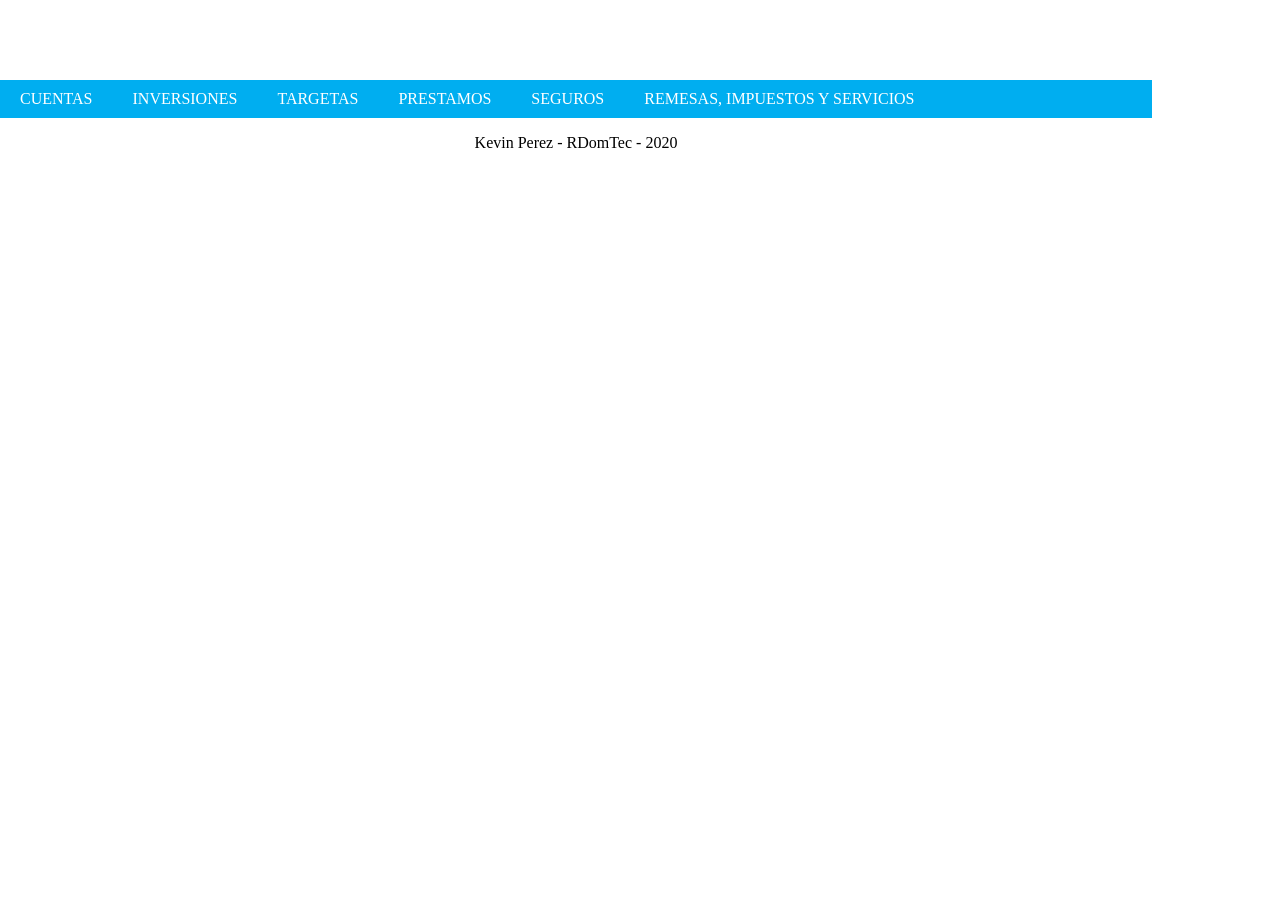
<file: index.html>
<!DOCTYPE html>
<html lang="es">

<head>
    <!--Kevin Perez CH-7317-->
    <!--pagina subida en el elace: https://kevinperezmarte.github.io/Proyecto/ -->
    <meta charset="iso-8859-1">
    <title>Menu BanReservas</title>
    <link rel="stylesheet" type="text/css" href="css/menuestilo.css">
</head>

<body>
    <nav>
        <ul>
        <li><a href="item">CUENTAS</a>
            <div>
                <ul><li>
                    <table>
                        <tr>
                            <td>
                                <li><p><b>AHORROS</b></p></li>
                            </td>
                            <td><b>CORRIENTES</b></td>
                            <td></td>
                        </tr>
                        <tr>
                            <td>
                                <li>Cuenta de Ahorro en Pesos</li>
                                <li>Cuenta de Ahorro Mas</li>
                                <li>Cuenta de Ahorro Infantil</li>
                                <li>Cuenta de Ahorro Preserva</li>
                                <li>Cuenta de Ahorro en Dolares</li>
                                <li>Cuenta de Ahorro en Euro</li>
                            </td>
                            <td>
                                <li>Cuenta Corriente Personal</li>
                                <li>Cuenta Corriente Mas Personal</li>
                                <li>.</li>
                                <li>.</li>
                                <li>.</li>
                                <li>.</li>
                            </td>
                            <td></td>
                        </tr>
                        <tr>
                            <td><p><b>VER TODOS</b></p></td>
                            <td><p><b>VER TODOS</b></p></td>
                            <td></td>
                        </tr>
                    </table>
                </li>
                </ul>
            </div>
        </li>
        <li class="item"><a href="#">INVERSIONES</a>
            <div>
                <ul>
                    <table>
                        <tr>
                            <td>
                                <li><p><b>CERTIFICADOS</b></p></li>
                            </td>
                            <td><b>MERCADOS DE VALORES</b></td>
                            <td></td>
                        </tr>
                        <tr>
                            <td>
                                <li>Certificados Financieros en Pesos</li>
                                <li>Deposito a Plazo en dolares y euros</li>
                            </td>
                            <td>
                                <li>Inversiones en Titulos-Valores</li>
                                <li>Fondos de Inversiones</li>
                            </td>
                            <td></td>
                        </tr>
                        <tr>
                            <td><p><b>VER TODOS</b></p></td>
                            <td><p><b>VER TODOS</b></p></td>
                            <td></td>
                        </tr>
                    </table>
                </ul>
            </div>
        </li>
        <li class="item"><a href="#">TARGETAS</a>
            <div>
                <ul>
                    <table>
                        <tr>
                            <td>
                                <li><b>DEBITO</b></li>
                            </td>
                            <td><b>CREDITO</b></td>
                            <td></td>
                        </tr>
                        <tr>
                            <td>
                                <li>Mastercard Debito Standard</li>
                                <li>Mastercard Debito Gold</li>
                                <li>Mastercard Debito Platinium</li>
                                <li>Mastercard Debito Dolares</li>
                            </td>
                            <td>
                                <li>Visa y Mastercard Clasica</li>
                                <li>Visa y Mastercard Golds</li>
                                <li>Visa Platinium Universe</li>
                                <li>Visa y Mastercard Platinium</li>
                                <li>Mastercard Black</li>
                                <li>Visa Infinite</li>
                                <li>Visa Flotilla Personal</li>
                                <li>Credimas Banreservas</li>
                            </td>
                            <td><img src="imagenes/articulo.png" alt=""></td>
                        </tr>
                        <tr>
                            <td><p><b>VER TODOS</b></p></td>
                            <td><p><b>VER TODOS</b></p></td>
                            <td></td>
                        </tr>
                    </table>
                </ul>
            </div>
        </li>
        <li class="item"><a href="#">PRESTAMOS</a>
            <div>
                <ul>
                    <table>
                        <tr>
                            <td>
                                <li><b>PERSONALES</b></li>
                            </td>
                            <td>
                                <li><b>HIPOTECARIOS</b></li>
                            </td>
                            <td>
                                <li><b>VEHICULOS</b></li>
                            </td>
                            <td>
                                <li></li>
                            </td>
                        </tr>
                        <tr>
                            <td>
                                <li>Prestamos de Consumo</li>
                                <li>Vacaciones Felices</li>
                                <li>Educacion y Cultura</li>
                                <li>Empleado Feliz</li>
                                <li>Sueldo Mas</li>
                                <li>Pensionado Feliz</li>
                                <li>Prestamo en Dolares</li>
                            </td>
                            <td>
                                <li>Prestamos Hipotecarios</li>
                            </td>
                            <td>
                                <li>Prestamos de Vehiculos Nuevos</li>
                                <li>Prestamos de Vehiculos Usados</li>
                            </td>
                            <td><img src="imagenes/prestamo.png" alt=""></td>
                        </tr>
                        <tr>
                            <td><p><b>VER TODOS</b></p></td>
                            <td><p><b>VER TODOS</b></p></td>
                            <td><p><b>VER TODOS</b></p></td>
                            <td></td>
                        </tr>
                    </table>
                </ul>
            </div>
        </li>
        <li class="item"><a href="#">SEGUROS</a>
            <div>
                <ul>
                    <table>
                        <tr>
                            <td>
                                <li><b>SEGUROS DE PERSONAS</b></li>
                            </td>
                            <td>
                                <li><b>RIESGOS GENERALES</b></li>
                            </td>
                        </tr>
                        <tr>
                            <td>
                                <li>Vida Reservas</li>
                                <li>Viajes Reservas</li>
                                <li>Asistencia Funeraria</li>
                                <li>Accidentes Personales</li>
                                <li>Vida Individual en Pesos y Dolares</li>
                                <li>Aero Ambulancia</li>
                                <li>Seguro medico Interancional Blueline</li>
                                <li>Visual Max</li>
                            </td>
                            <td>
                                <li>Vivienda Segura</li>
                                <li>Vehiculos de Motor</li>
                                <li>Plan De Prisa</li>
                            </td>
                        </tr>
                        <tr>
                            <td><p><b>VER TODOS</b></p></td>
                            <td><p><b>VER TODOS</b></p></td>
                        </tr>
                    </table>
                </ul>
            </div>
        </li>
        <li class="item"><a href="#">REMESAS, IMPUESTOS Y SERVICIOS</a></li>
    </ul>
    </nav>
    <footer>
        <p align="center">Kevin Perez - RDomTec - 2020</p>
    </footer>
</body>

</html>
</file>
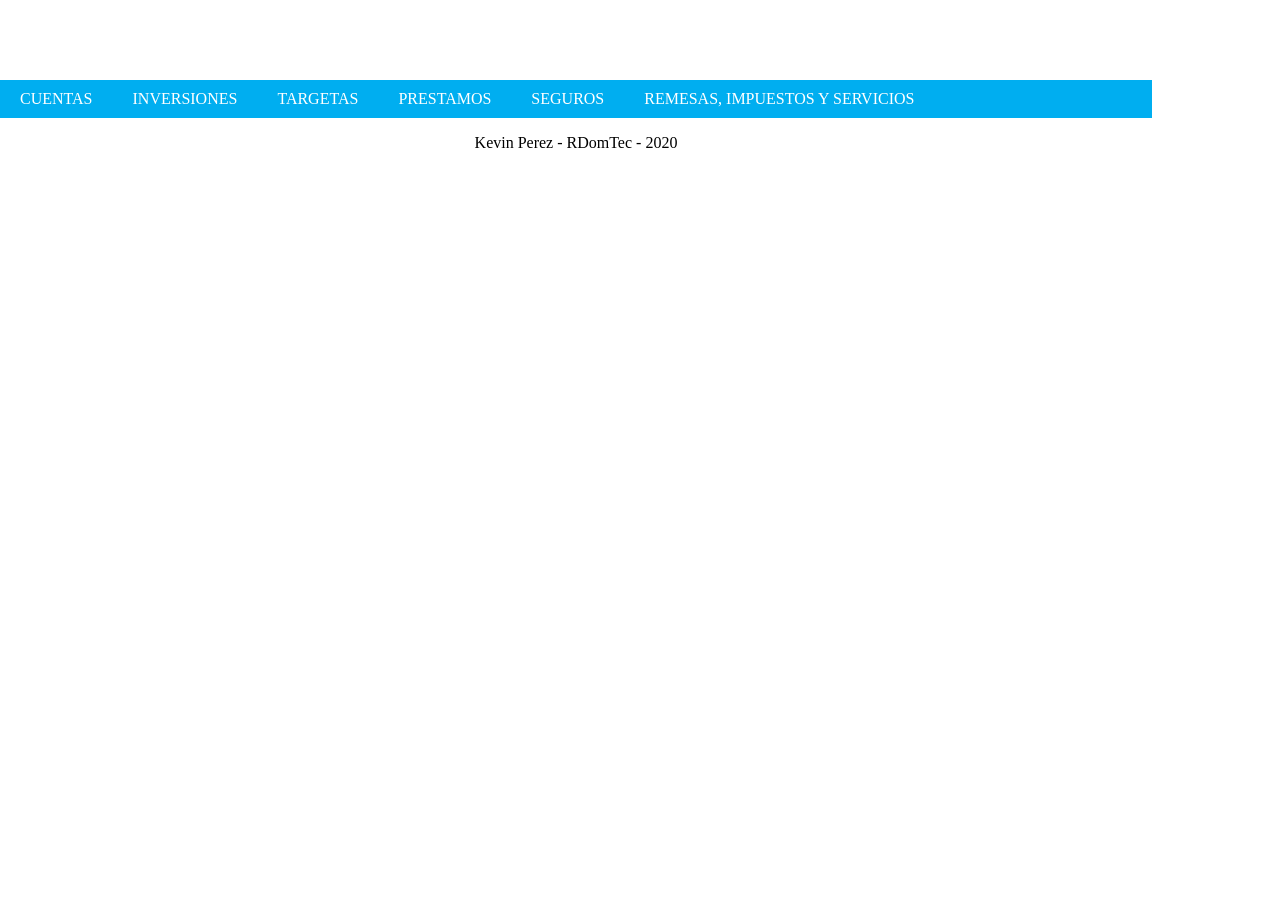
<file: paginas/menu.html>
<!DOCTYPE html>
<html lang="es">

<head>
    <!--Kevin Perez CH-7317-->
    <!--pagina subida en el elace: https://kevinperezmarte.github.io/Proyecto/ -->
    <meta charset="iso-8859-1">
    <title>Menu BanReservas</title>
    <link rel="stylesheet" type="text/css" href="../css/menuestilo.css">
</head>

<body>
    <nav>
        <ul>
        <li><a href="item">CUENTAS</a>
            <div>
                <ul><li>
                    <table>
                        <tr>
                            <td>
                                <li><p><b>AHORROS</b></p></li>
                            </td>
                            <td><b>CORRIENTES</b></td>
                            <td></td>
                        </tr>
                        <tr>
                            <td>
                                <li>Cuenta de Ahorro en Pesos</li>
                                <li>Cuenta de Ahorro Mas</li>
                                <li>Cuenta de Ahorro Infantil</li>
                                <li>Cuenta de Ahorro Preserva</li>
                                <li>Cuenta de Ahorro en Dolares</li>
                                <li>Cuenta de Ahorro en Euro</li>
                            </td>
                            <td>
                                <li>Cuenta Corriente Personal</li>
                                <li>Cuenta Corriente Mas Personal</li>
                                <li>.</li>
                                <li>.</li>
                                <li>.</li>
                                <li>.</li>
                            </td>
                            <td></td>
                        </tr>
                        <tr>
                            <td><p><b>VER TODOS</b></p></td>
                            <td><p><b>VER TODOS</b></p></td>
                            <td></td>
                        </tr>
                    </table>
                </li>
                </ul>
            </div>
        </li>
        <li class="item"><a href="#">INVERSIONES</a>
            <div>
                <ul>
                    <table>
                        <tr>
                            <td>
                                <li><p><b>CERTIFICADOS</b></p></li>
                            </td>
                            <td><b>MERCADOS DE VALORES</b></td>
                            <td></td>
                        </tr>
                        <tr>
                            <td>
                                <li>Certificados Financieros en Pesos</li>
                                <li>Deposito a Plazo en dolares y euros</li>
                            </td>
                            <td>
                                <li>Inversiones en Titulos-Valores</li>
                                <li>Fondos de Inversiones</li>
                            </td>
                            <td></td>
                        </tr>
                        <tr>
                            <td><p><b>VER TODOS</b></p></td>
                            <td><p><b>VER TODOS</b></p></td>
                            <td></td>
                        </tr>
                    </table>
                </ul>
            </div>
        </li>
        <li class="item"><a href="#">TARGETAS</a>
            <div>
                <ul>
                    <table>
                        <tr>
                            <td>
                                <li><b>DEBITO</b></li>
                            </td>
                            <td><b>CREDITO</b></td>
                            <td></td>
                        </tr>
                        <tr>
                            <td>
                                <li>Mastercard Debito Standard</li>
                                <li>Mastercard Debito Gold</li>
                                <li>Mastercard Debito Platinium</li>
                                <li>Mastercard Debito Dolares</li>
                            </td>
                            <td>
                                <li>Visa y Mastercard Clasica</li>
                                <li>Visa y Mastercard Golds</li>
                                <li>Visa Platinium Universe</li>
                                <li>Visa y Mastercard Platinium</li>
                                <li>Mastercard Black</li>
                                <li>Visa Infinite</li>
                                <li>Visa Flotilla Personal</li>
                                <li>Credimas Banreservas</li>
                            </td>
                            <td><img src="../imagenes/articulo.png" alt=""></td>
                        </tr>
                        <tr>
                            <td><p><b>VER TODOS</b></p></td>
                            <td><p><b>VER TODOS</b></p></td>
                            <td></td>
                        </tr>
                    </table>
                </ul>
            </div>
        </li>
        <li class="item"><a href="#">PRESTAMOS</a>
            <div>
                <ul>
                    <table>
                        <tr>
                            <td>
                                <li><b>PERSONALES</b></li>
                            </td>
                            <td>
                                <li><b>HIPOTECARIOS</b></li>
                            </td>
                            <td>
                                <li><b>VEHICULOS</b></li>
                            </td>
                            <td>
                                <li></li>
                            </td>
                        </tr>
                        <tr>
                            <td>
                                <li>Prestamos de Consumo</li>
                                <li>Vacaciones Felices</li>
                                <li>Educacion y Cultura</li>
                                <li>Empleado Feliz</li>
                                <li>Sueldo Mas</li>
                                <li>Pensionado Feliz</li>
                                <li>Prestamo en Dolares</li>
                            </td>
                            <td>
                                <li>Prestamos Hipotecarios</li>
                            </td>
                            <td>
                                <li>Prestamos de Vehiculos Nuevos</li>
                                <li>Prestamos de Vehiculos Usados</li>
                            </td>
                            <td><img src="../imagenes/prestamo.png" alt=""></td>
                        </tr>
                        <tr>
                            <td><p><b>VER TODOS</b></p></td>
                            <td><p><b>VER TODOS</b></p></td>
                            <td><p><b>VER TODOS</b></p></td>
                            <td></td>
                        </tr>
                    </table>
                </ul>
            </div>
        </li>
        <li class="item"><a href="#">SEGUROS</a>
            <div>
                <ul>
                    <table>
                        <tr>
                            <td>
                                <li><b>SEGUROS DE PERSONAS</b></li>
                            </td>
                            <td>
                                <li><b>RIESGOS GENERALES</b></li>
                            </td>
                        </tr>
                        <tr>
                            <td>
                                <li>Vida Reservas</li>
                                <li>Viajes Reservas</li>
                                <li>Asistencia Funeraria</li>
                                <li>Accidentes Personales</li>
                                <li>Vida Individual en Pesos y Dolares</li>
                                <li>Aero Ambulancia</li>
                                <li>Seguro medico Interancional Blueline</li>
                                <li>Visual Max</li>
                            </td>
                            <td>
                                <li>Vivienda Segura</li>
                                <li>Vehiculos de Motor</li>
                                <li>Plan De Prisa</li>
                            </td>
                        </tr>
                        <tr>
                            <td><p><b>VER TODOS</b></p></td>
                            <td><p><b>VER TODOS</b></p></td>
                        </tr>
                    </table>
                </ul>
            </div>
        </li>
        <li class="item"><a href="#">REMESAS, IMPUESTOS Y SERVICIOS</a></li>
    </ul>
    </nav>
    <footer>
        <p align="center">Kevin Perez - RDomTec - 2020</p>
    </footer>
</body>

</html>
</file>
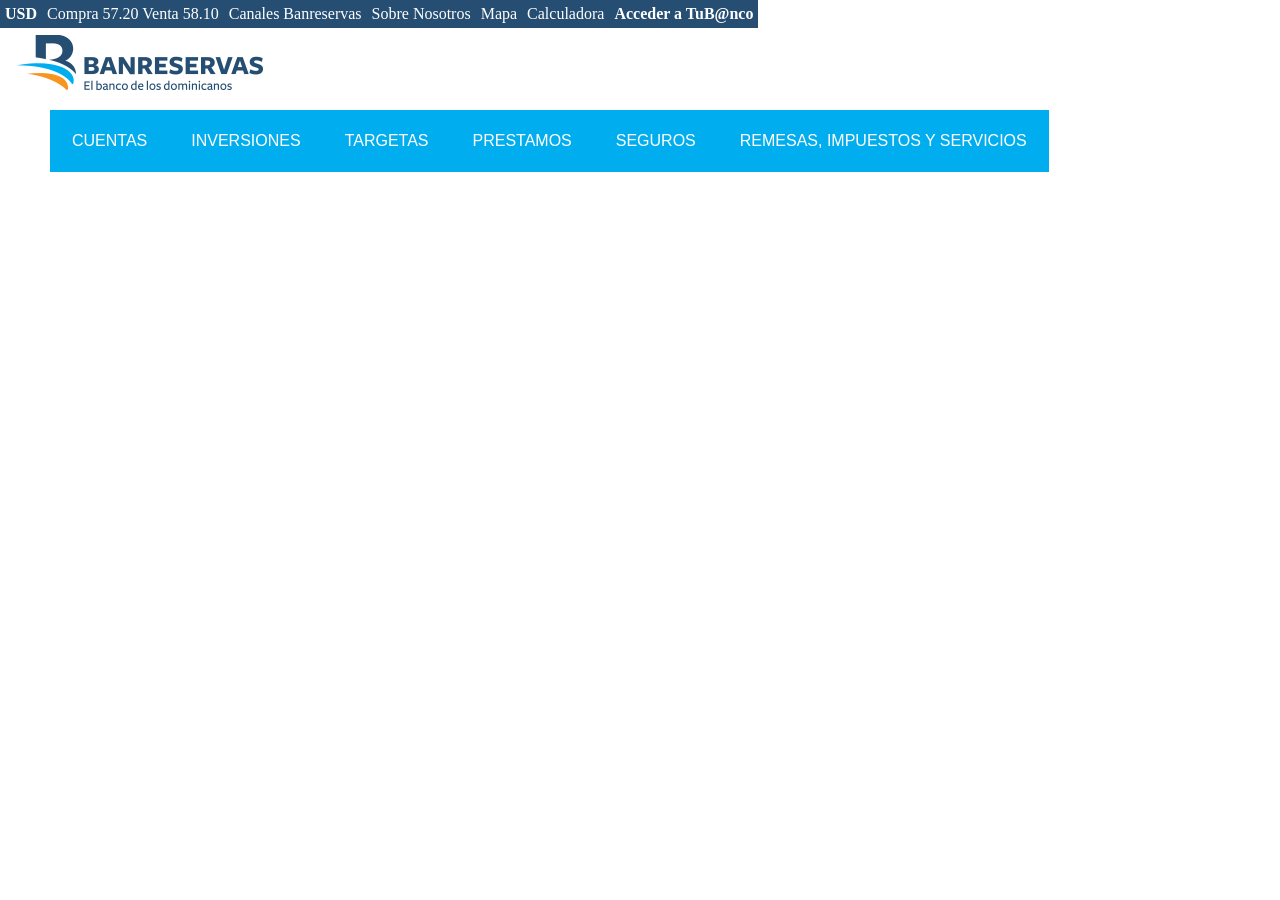
<file: paginas/reservas.html>
<!DOCTYPE html>
<html lang="es">
<head>
    <!--Kevin Perez CH-7317-->
      <!--pagina subida en el elace: https://kevinperezmarte.github.io/Proyecto/ -->
    <meta charset="iso-8859-1">
    <title>Menu BanReservas</title>
    <link rel="stylesheet" type="text/css" href="../css/reserva_estilo.css">
</head>
<body>
    <div id="menu">
        <ul class="items">
            <li><a href=""><b>USD</b></a>
            <ul class="USD">
            <li><a href="#"><b></b>Tasa de Cambio actual</b></a></li>
            <li><table>
                <tr>
                    <td></td>
                    <td>Compra</td>
                    <td>Venta</td>
                </tr>
                <tr>
                    <td><b>USD<b></td>
                    <td>57.20</td>
                    <td>58.10</td> 
                </tr>
                <tr>
                    <td><b>EUR<b></td>
                    <td>66.50</td>
                    <td>71.50</td> 
                </tr>
            </table></li>
            </ul></li>
            <li><a href="#">Compra 57.20      Venta  58.10</a></li>
            <li><a href="">Canales Banreservas</a>
            <ul class="opciones">
                <li>*960#</li>
                        <li>APP PERSONAS</li>
                        <li>APP EMPRESAS</li>
                        <li>C@JEROS AUTOMATICOS</li>
                        <li>CENTRO DE CONT@CTO</li>
                        <li>OFICINAS COMERCIALES</li>
                        <li>SUBAGENTES CERCA</li>
                        <li>TUB@ANCO PERSONAS</li>
                        <li>TUB@ANCO EMPRESAS</li>
                        <li>TUTORIALES CANALES</li>
            </ul></li>
            <li><a href="">Sobre Nosotros</a>
            <ul class="opciones">
                <li>VISION, MISION Y VALORES</li>
                    <li>VOLUNTARIADO BANRESERVAS</li>
                    <li>RESPONSABILIDAD SOCIAL</li>
                    <li>MEMORIAS ANUALES</li>
                    <li>SE PARTE DE NOSOTROS</li>
                    <li>NOTICIAS Y PRENSA</li>
                    <li>CONSEJO DE DIRECTORES</li>
                    <li>PRONCIPALES EJECUTIVOS</li>
                    <li>CALIFICACIONES DE RIESGO</li>
                    <li>CUENTAS INACTIVAS</li>
                    <li>FATCA</li>
                    <li>HECHOS RELEVANTES</li>
                    <li>INFORMES FINANCIEROS</li>
                    <li>GOBIERNO CORPORATIVO</li>
                    <li>CONTRATOS DE ADHESION</li>
                    <li>RECONOCIMIENTOS INTERNACIONALES</li>
                    <li>CODIGO DE ETICA</li>
            </ul></li>
            <li><a href="">Mapa</a></li>
            <li><a href="">Calculadora</a></li>
            <li><a href=""><b>Acceder a TuB@nco</b></a>
            <ul class="Acceder">
                <table>
                    <tr>
                        <td><b>PERSONAS</b></td>
                        <td><b>SUSCRIPCION</b></td>
                    </tr>
                    <tr>
                        <td>ADMINISTRA TUS CUENTAS</td>
                        <td>TUB@ANCO PERSONAL</td>
                    </tr>
                    <tr>
                        <td><b>EMPRESAS</b></td>
                        <td><b>TUB@ANCO EMPRESAS</b></td>
                    </tr>
                    <tr>
                        <td>MANEJA TU EMPRESA</td>
                        <td>TUB@ANCO PERSONAL</td>
                    </tr>
                </table>
            </ul></li>
        </ul>
    </div>
    <header>
        <div class="menu2">
            <ul>
                <li><img src="../imagenes/banlogo.png" alt=""></li>
            </ul>
        </div>
    </header>
    <div class="menu3">
        <ul>
            <li class="item3"><a href="#">CUENTAS</a>
            <ul class="desplegable">
                <table>
                    <tr>
                        <td><li><b>AHORROS</b></li></td>
                        <td><b>CORRIENTES</b</td>
                        <td></td>
                    </tr>
                    <tr>
                        <td><li>Cuenta de Ahorro en Pesos</li>
                            <li>Cuenta de Ahorro Mas</li>
                            <li>Cuenta de Ahorro Infantil</li>
                            <li>Cuenta de Ahorro Preserva</li>
                            <li>Cuenta de Ahorro en Dolares</li>
                            <li>Cuenta de Ahorro en Euro</li></td>
                        <td><li>Cuenta Corriente Personal</li>
                            <li>Cuenta Corriente Mas Personal</li>
                            <li>.</li>
                            <li>.</li>
                            <li>.</li>
                            <li>.</li></td>
                        <td></td>
                    </tr>
                    <tr>
                        <td><b>VER TODOS</b></td>
                        <td><b>VER TODOS</b></td>
                        <td></td>
                    </tr>
                </table>               
            </ul>
        </li>
            <li class="item3"><a href="#">INVERSIONES</a></li>
            <li class="item3"><a href="#">TARGETAS</a></li>
            <li class="item3"><a href="#">PRESTAMOS</a></li>
            <li class="item3"><a href="#">SEGUROS</a></li>
            <li class="item3"><a href="#">REMESAS, IMPUESTOS Y SERVICIOS</a></li>
        </ul>
    </div>
  
    <footer>
        <p align ="center">Kevin Perez - RDomTec - 2020</p>
    </footer>
    
</body>

</html>
</file>
<file: css/menuestilo.css>
body{
    background:#ffffff; width: 90%; max-width: 1500px; margin: 0;
}
nav{
    background:#00aef0; margin-top: 80px; position: relative; list-style: none; cursor: pointer;
}
nav ul{
    list-style: none; padding: 0; margin: 0; overflow: hidden;
}
nav> ul> li{
    float: left; 
}
nav ul li a{
    text-decoration: none; color: #ffffff; display: block; padding: 10px 20px;
}
nav ul li a:hover{
    background: #ffffff; color: #00aef0;
}
nav> ul > li:hover div{
    display: table; 
}
/*Sub menus*/
nav ul li div{
    width: 1500px; position: absolute; left:0; background: #ffffff; box-sizing: border-box; display: none; 
}
nav ul li div table{
    width: 20%; display: table-cell; border-right: 10px solid box-sizing: border-box;
}
nav ul li div table:last-child{
    border: none;
}
/*Tablas interiores*/
nav ul li div table tr{
    background:#ffffff;
    empty-cells: hide;
    table-layout: auto;
    border-right:10px solid rgba(225, 222, 225, .5);
}
nav ul li div table tr td{
    color:#00aef0 ;
}
</file>
<file: css/reserva_estilo.css>
*{
    margin: 0;
    padding: 0;
}
body{
   background: #fff;
}
#menu{
    margin: initial;
    font-family: 'Times New Roman', Times, serif;
    position: absolute;
    background-color: #264e72;
}
ul, ol{
    list-style: none;
}
.items li a{
    background-color:#264e72;
    color: #fff;
    text-decoration: none;
    padding: 5px;
    display: block;
}
.items li a:hover{

}
.items >li{
    float: left;
}
.items li ul{
    display: none;
    position: absolute;
    min-width: auto;
}
.items li:hover > ul{
display: block;
}
.items il ul il{
    position: relative;
}



.menu2{
    position: relative;
    top: 28px;
}



.menu3{
    position: relative;
    top: 30px;
    right: -50px;
}
.menu3 ul{
    list-style: none;
    margin: 0px;
    padding: 0px;
}
.item3{
    float: left;
}
.item3 a{
    background: #00aef0;
    color: #ffffff;
    padding: 22px 22px;
    display: block;
    font-family: Arial, Helvetica, sans-serif;
    font-size: 16px;
    text-decoration: none;
}
.item3 .desplegable{
    display: none;
    position: absolute;
    min-width: 100px;
}
.desplegable{
    background: #fff;
    color: #00aef0;
    padding: 22px 22px;
    display: block;
    font-family: Arial, Helvetica, sans-serif;
    font-size: 14px;
    text-decoration: none;   
}
.desplegable td{
    height: 90px;
    width: 250px;
    border-right: 1px;
    position: relative;
    
}

.desplegable li{
    font-family: Arial, Helvetica, sans-serif;
    font-size: 14px;
    text-decoration: none;
}
.item3:hover .desplegable{
    display: block;
}



footer {
    position: absolute;
    bottom:1000px;
}
</file>
